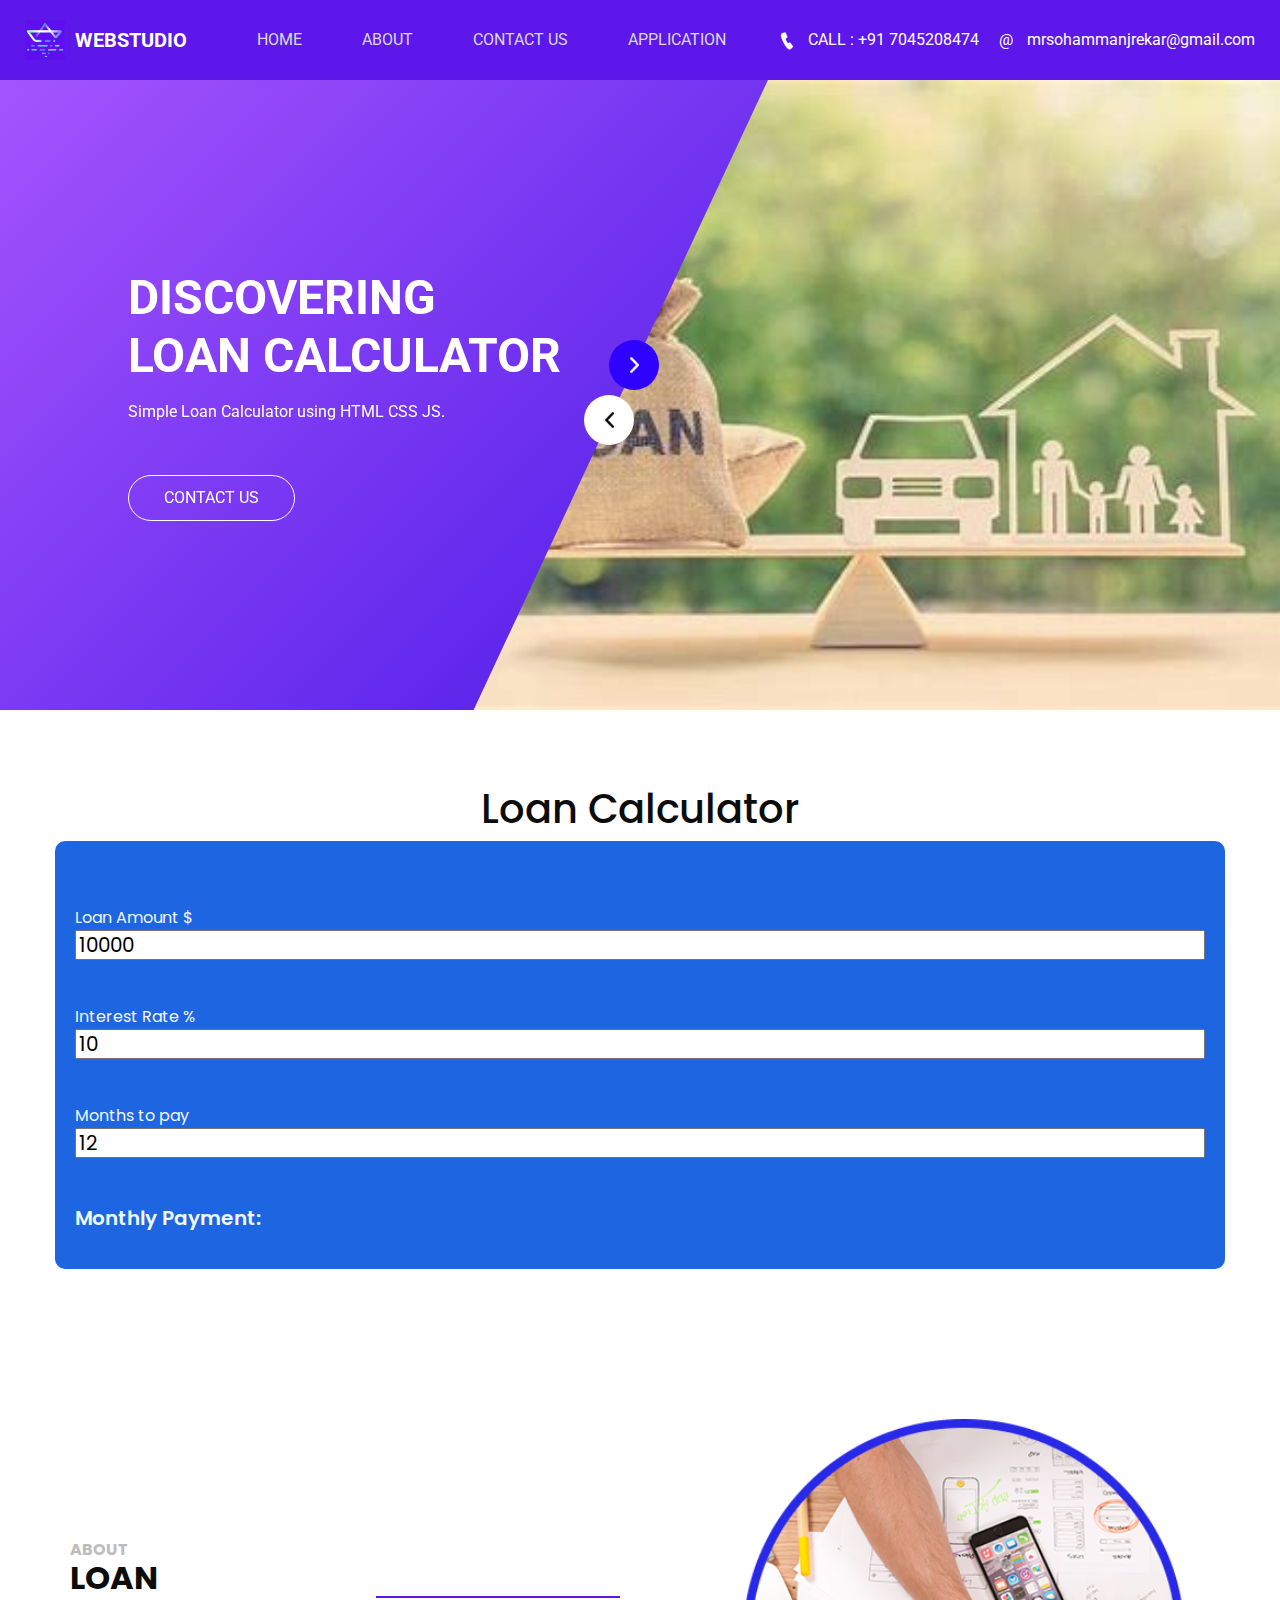
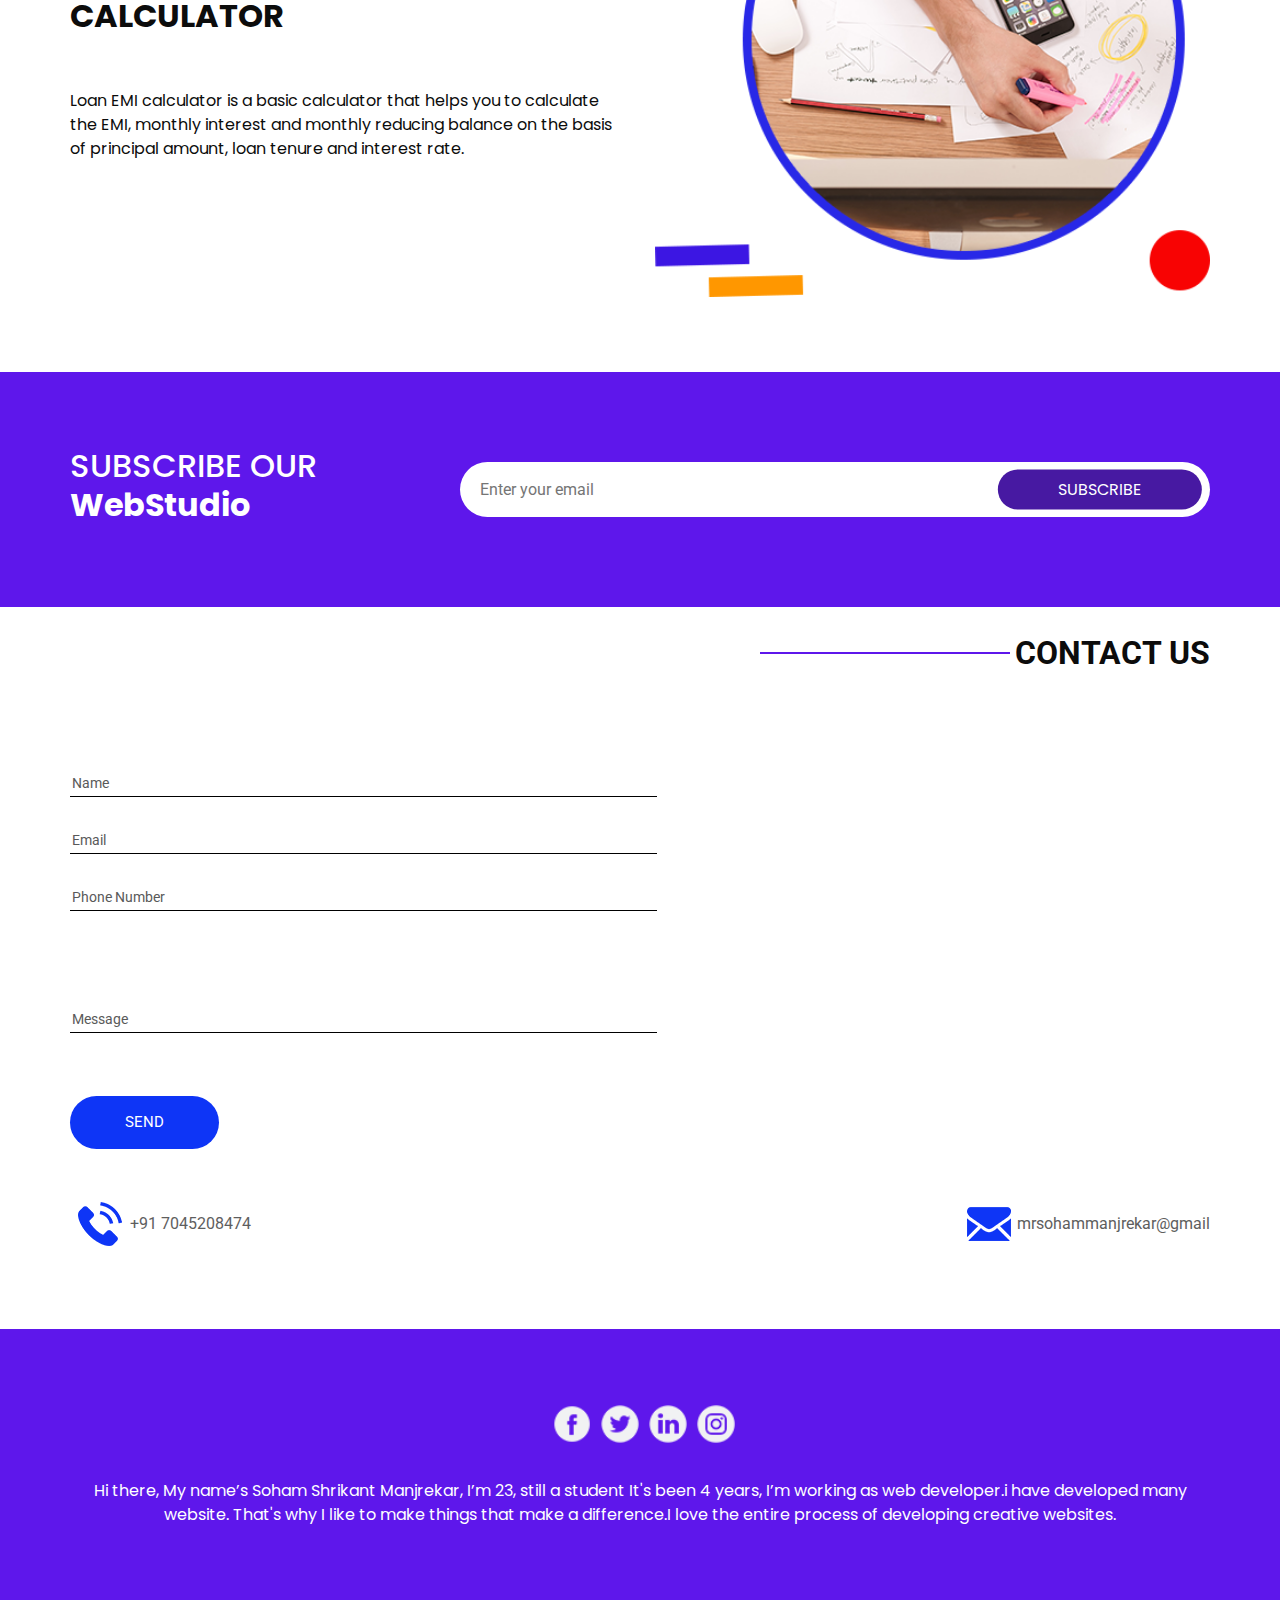
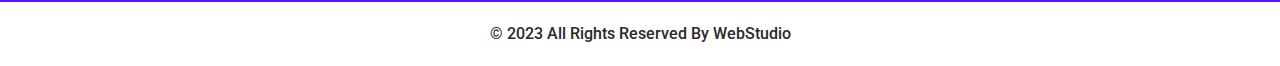
<file: index.html>
<!DOCTYPE html>
<html>

<head>
  <meta charset="utf-8" />
  <meta http-equiv="X-UA-Compatible" content="IE=edge" />
  <meta name="viewport" content="width=device-width, initial-scale=1, shrink-to-fit=no" />
  <meta name="keywords" content="HTML CSS JS Dictionary" />
  <meta name="description" content="Simple English Dictionary using HTML CSS JS and Dictionary API." />
  <meta name="author" content="Soham Manjrekar" />
  <title>Loan Calculator</title>
  <link rel="icon" type="image/x-icon" href="/images/logo.png">
  <link rel="stylesheet" type="text/css"
    href="https://cdnjs.cloudflare.com/ajax/libs/OwlCarousel2/2.1.3/assets/owl.carousel.min.css" />
  <link rel="stylesheet" type="text/css" href="css/bootstrap.css" />
  <link href="https://fonts.googleapis.com/css?family=Poppins:400,700|Roboto:400,700&display=swap" rel="stylesheet">
  <link href="css/style.css" rel="stylesheet" />
  <link href="css/responsive.css" rel="stylesheet" />
</head>

<body>
  <div class="hero_area">
    <header class="header_section">
      <div class="container-fluid">
        <nav class="navbar navbar-expand-lg custom_nav-container ">
          <a class="navbar-brand" href="index.html">
            <img src="images/logo.png" alt="">
            <span>
              WebStudio
            </span>
          </a>
          <button class="navbar-toggler" type="button" data-toggle="collapse" data-target="#navbarSupportedContent"
            aria-controls="navbarSupportedContent" aria-expanded="false" aria-label="Toggle navigation">
            <span class="navbar-toggler-icon"></span>
          </button>
          <div class="collapse navbar-collapse" id="navbarSupportedContent">
            <div class="d-flex mx-auto flex-column flex-lg-row align-items-center">
              <ul class="navbar-nav">
                <li class="nav-item active">
                  <a class="nav-link" href="index.html">Home <span class="sr-only">(current)</span></a>
                </li>
                <li class="nav-item">
                  <a class="nav-link" href="about.html">About </a>
                </li>
                <li class="nav-item">
                  <a class="nav-link" href="contact.html">Contact us</a>
                </li>
                <li class="nav-item">
                  <a class="nav-link" href="Application.html">Application </a>
                </li>
              </ul>
            </div>
            <div class="quote_btn-container  d-flex justify-content-center">
              <a href="">
                <img src="images/call.png" alt="">
                CALL : +91 7045208474
              </a>
              <a href="">
                <span>
                  @
                </span>
                mrsohammanjrekar@gmail.com
              </a>
            </div>
          </div>
        </nav>
      </div>
    </header>
    <section class=" slider_section position-relative">
      <div class="slider_bg-container">
      </div>
      <div class="slider-container">
        <div class="detail-box">
          <a class="carousel-control-prev" href="#carouselExampleControls" role="button" data-slide="prev">
            <span class="sr-only">Previous</span>
          </a>
          <a class="carousel-control-next" href="#carouselExampleControls" role="button" data-slide="next">
            <span class="sr-only">Next</span>
          </a>
          <h1>
            Discovering <br>
            Loan Calculator
          </h1>
          <p>
            Simple Loan Calculator using HTML CSS JS.
          </p>
          <div>
            <a href="contact.html" class="slider-link">
              CONTACT US
            </a>
          </div>
        </div>
        <div class="img-box">
          <div id="carouselExampleControls" class="carousel slide" data-ride="carousel">
            <div class="carousel-inner">
              <div class="carousel-item active">
                <img src="images/project/loan1.jpg" alt="" style="height:70vh;">
              </div>
              <div class="carousel-item">
                <img src="images/project/loan2.jpg" alt="" style="height:70vh;">
              </div>
              <div class="carousel-item">
                <img src="images/project/loan3.jpg" alt="" style="height:70vh;">
              </div>
            </div>

          </div>

        </div>
      </div>
    </section>
  </div>

  <section class="about_section layout_padding">
    <h1 class="text-center">Loan Calculator</h1>
    <div class="container container1">
      <p>Loan Amount $
        <input onchange="calculateLoan()" class="input" type="number" id="loan-amount" min="1" max="500000"
          value="10000">
      </p>
      <p>Interest Rate %
        <input onchange="calculateLoan()" class="input" type="number" id="interest-rate" min="0" max="100" value="10"
          step=".1">
      </p>
      <p>Months to pay
        <input onchange="calculateLoan()" class="input" type="number" id="months-to-pay" min="6" max="48" value="12">
      </p>
      <p class="payment" id="payment">Monthly Payment:</p>
    </div>
  </section>
  <section class="about_section layout_padding">
    <div class="container">
      <div class="row">
        <div class="col-md-6">
          <div class="detail-box">
            <h6>
              About
            </h6>
            <div class="custom_heading-container">
              <h2>
                Loan Calculator
              </h2>
              <hr>
            </div>
            <p>
              Loan EMI calculator is a basic calculator that helps you to calculate the EMI, monthly interest and
              monthly reducing balance on the basis of principal amount, loan tenure and interest rate.
            </p>
            <div>

            </div>
          </div>
        </div>
        <div class="col-md-6">
          <div class="img-box">
            <img src="images/about-img.png" alt="">
          </div>
        </div>
      </div>
    </div>
  </section>
  <section class="subscribe_section layout_padding">
    <div class="container">
      <div class="row">
        <div class="col-md-4">
          <h2>
            subscribe our <br>
            <span>
              WebStudio
            </span>
          </h2>
        </div>
        <div class="col-md-8">
          <form action="">
            <input type="text" placeholder="Enter your email">
            <button>
              Subscribe
            </button>
          </form>
        </div>
      </div>
    </div>
  </section>
  <section class="contact_section layout_padding-bottom" style="margin-top: 3vh;">
    <div class="container">
      <div class="d-flex flex-column align-items-end">
        <div class="custom_heading-container">
          <hr>
          <h2>
            Contact Us
          </h2>
        </div>
      </div>
      <div class="layout_padding-top layout_padding2-bottom">
        <div class="row">
          <div class="col-md-7">
            <form action="">
              <div class="contact_form-container">
                <div>
                  <div>
                    <input type="text" placeholder="Name">
                  </div>
                  <div>
                    <input type="email" placeholder="Email">
                  </div>
                  <div>
                    <input type="text" placeholder="Phone Number">
                  </div>
                  <div class="">
                    <input type="text" placeholder="Message" class="message_input">
                  </div>
                  <div class="mt-5">
                    <button type="submit">
                      send
                    </button>
                  </div>
                </div>

              </div>

            </form>
          </div>
          <div class="col-md-5">
            <div class="map-box">
              <div id="map">
                <div class="map-responsive">
                  <iframe
                    src="https://www.google.com/maps/embed/v1/place?key=AIzaSyA0s1a7phLN0iaD6-UE7m4qP-z21pH0eSc&q=Mumbai"
                    width="600" height="300" frameborder="0" style="border:0; width: 100%;" allowfullscreen></iframe>
                </div>
              </div>
            </div>
          </div>
        </div>
      </div>
      <div class="contact_items">

        <a href="">
          <div class="item ">
            <div class="img-box box-2">

            </div>
            <div class="detail-box">
              <p>
                +91 7045208474
              </p>
            </div>
          </div>
        </a>
        <a href="">
          <div class="item ">
            <div class="img-box box-3" style="width:10vw;">

            </div>
            <div class="detail-box">
              <p>
                mrsohammanjrekar@gmail
              </p>
            </div>
          </div>
        </a>
      </div>
    </div>
  </section>
  <section class="info_section layout_padding">
    <div class="container">
      <div class="info_social">
        <div>
          <a href="">
            <img src="images/fb.png" alt="">
          </a>
        </div>
        <div>
          <a href="">
            <img src="images/twitter.png" alt="">
          </a>
        </div>
        <div>
          <a href="">
            <img src="images/linkedin.png" alt="">
          </a>
        </div>
        <div>
          <a href="">
            <img src="images/insta.png" alt="">
          </a>
        </div>
      </div>
      <div>
        <p>
          Hi there, My name’s Soham Shrikant Manjrekar, I’m 23, still a student It's been 4 years, I’m working as web
          developer.i have developed many website.
          That's why I like to make things that make a difference.I love the entire process of developing creative
          websites.
        </p>
      </div>
    </div>
  </section>
  <section class="container-fluid footer_section">
    <p>
      &copy; 2023 All Rights Reserved By
      <a href="">WebStudio</a>
    </p>
  </section>
  <script type="text/javascript" src="js/index.js"></script>
  <script type="text/javascript" src="js/jquery-3.4.1.min.js"></script>
  <script type="text/javascript" src="js/bootstrap.js"></script>

</body>
</body>

</html>
</file>
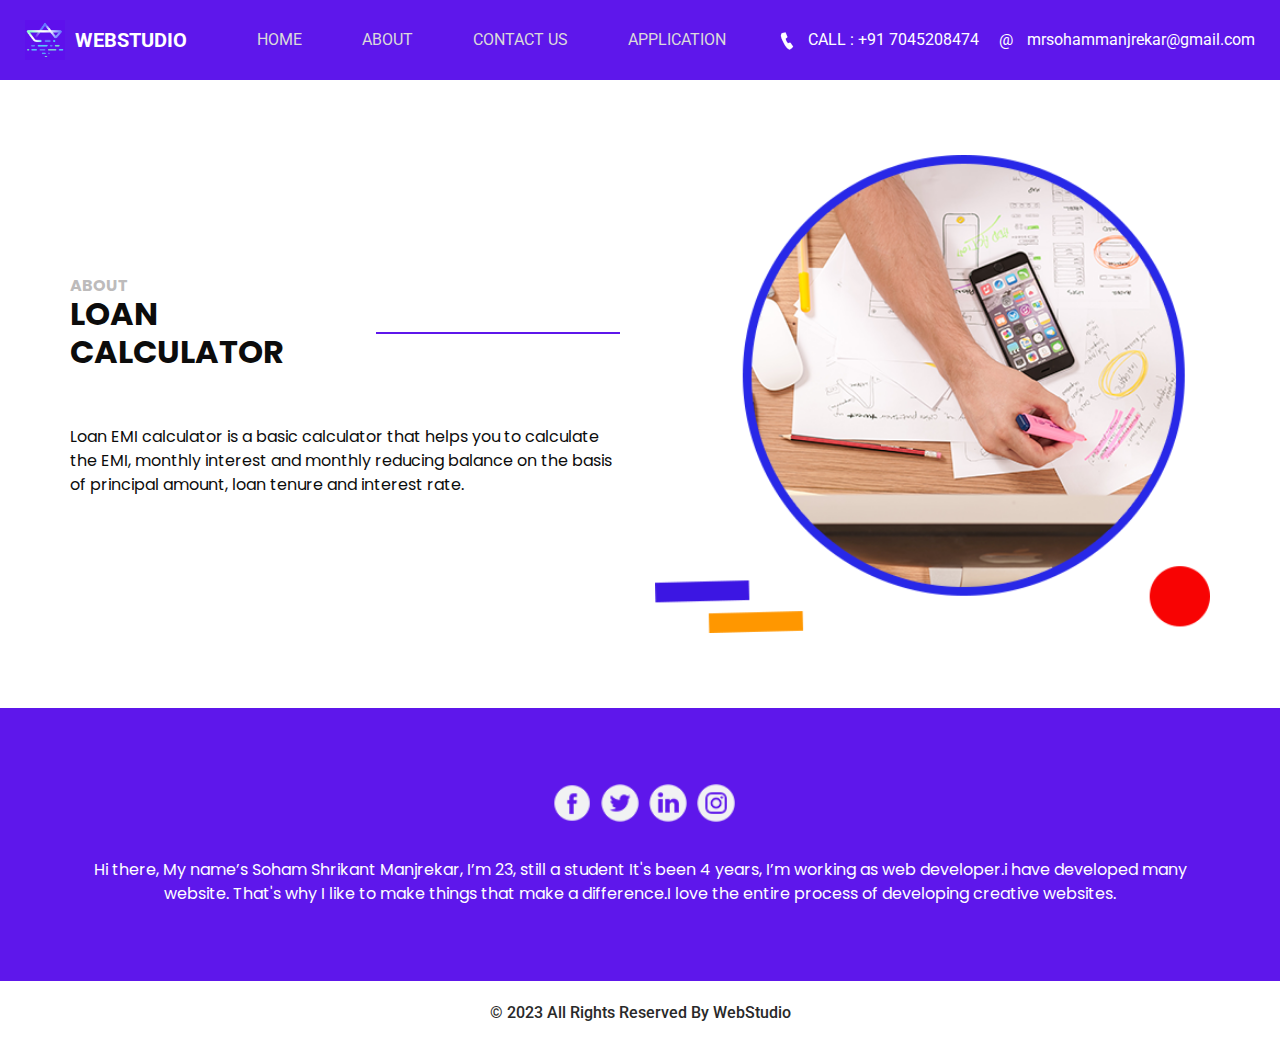
<file: about.html>
<!DOCTYPE html>
<html>

<head>
  <meta charset="utf-8" />
  <meta http-equiv="X-UA-Compatible" content="IE=edge" />
  <meta name="viewport" content="width=device-width, initial-scale=1, shrink-to-fit=no" />
  <meta name="keywords" content="HTML CSS JS Dictionary" />
  <meta name="description" content="Simple English Dictionary using HTML CSS JS and Dictionary API." />
  <meta name="author" content="Soham Manjrekar" />
  <title>Loan Calculator</title>
  <link rel="icon" type="image/x-icon" href="/images/logo.png">
  <link rel="stylesheet" type="text/css"
    href="https://cdnjs.cloudflare.com/ajax/libs/OwlCarousel2/2.1.3/assets/owl.carousel.min.css" />
  <link rel="stylesheet" type="text/css" href="css/bootstrap.css" />
  <link href="https://fonts.googleapis.com/css?family=Poppins:400,700|Roboto:400,700&display=swap" rel="stylesheet">
  <link href="css/style.css" rel="stylesheet" />
  <link href="css/responsive.css" rel="stylesheet" />
</head>

<body>
  <div class="hero_area">
    <header class="header_section">
      <div class="container-fluid">
        <nav class="navbar navbar-expand-lg custom_nav-container ">
          <a class="navbar-brand" href="index.html">
            <img src="images/logo.png" alt="">
            <span>
              WebStudio
            </span>
          </a>
          <button class="navbar-toggler" type="button" data-toggle="collapse" data-target="#navbarSupportedContent"
            aria-controls="navbarSupportedContent" aria-expanded="false" aria-label="Toggle navigation">
            <span class="navbar-toggler-icon"></span>
          </button>
          <div class="collapse navbar-collapse" id="navbarSupportedContent">
            <div class="d-flex mx-auto flex-column flex-lg-row align-items-center">
              <ul class="navbar-nav">
                <li class="nav-item active">
                  <a class="nav-link" href="index.html">Home <span class="sr-only">(current)</span></a>
                </li>
                <li class="nav-item">
                  <a class="nav-link" href="about.html">About </a>
                </li>
                <li class="nav-item">
                  <a class="nav-link" href="contact.html">Contact us</a>
                </li>
                <li class="nav-item">
                  <a class="nav-link" href="Application.html">Application </a>
                </li>
              </ul>
            </div>
            <div class="quote_btn-container  d-flex justify-content-center">
              <a href="">
                <img src="images/call.png" alt="">
                CALL : +91 7045208474
              </a>
              <a href="">
                <span>
                  @
                </span>
                mrsohammanjrekar@gmail.com
              </a>
            </div>
          </div>
        </nav>
      </div>
    </header>
  </div>
  <section class="about_section layout_padding">
    <div class="container">
      <div class="row">
        <div class="col-md-6">
          <div class="detail-box">
            <h6>
              About
            </h6>
            <div class="custom_heading-container">
              <h2>
                Loan Calculator
              </h2>
              <hr>
            </div>
            <p>
              Loan EMI calculator is a basic calculator that helps you to calculate the EMI, monthly interest and
              monthly reducing balance on the basis of principal amount, loan tenure and interest rate. </p>
            <div>

            </div>
          </div>
        </div>
        <div class="col-md-6">
          <div class="img-box">
            <img src="images/about-img.png" alt="">
          </div>
        </div>
      </div>
    </div>
  </section>
  <section class="info_section layout_padding">
    <div class="container">
      <div class="info_social">
        <div>
          <a href="">
            <img src="images/fb.png" alt="">
          </a>
        </div>
        <div>
          <a href="">
            <img src="images/twitter.png" alt="">
          </a>
        </div>
        <div>
          <a href="">
            <img src="images/linkedin.png" alt="">
          </a>
        </div>
        <div>
          <a href="">
            <img src="images/insta.png" alt="">
          </a>
        </div>
      </div>
      <div>
        <p>
          Hi there, My name’s Soham Shrikant Manjrekar, I’m 23, still a student It's been 4 years, I’m working as web
          developer.i have developed many website.
          That's why I like to make things that make a difference.I love the entire process of developing creative
          websites.
        </p>
      </div>
    </div>
  </section>
  <section class="container-fluid footer_section">
    <p>
      &copy; 2023 All Rights Reserved By
      <a href="">WebStudio</a>
    </p>
  </section>
  <script type="text/javascript" src="js/jquery-3.4.1.min.js"></script>
  <script type="text/javascript" src="js/bootstrap.js"></script>
</body>
</body>

</html>
</file>
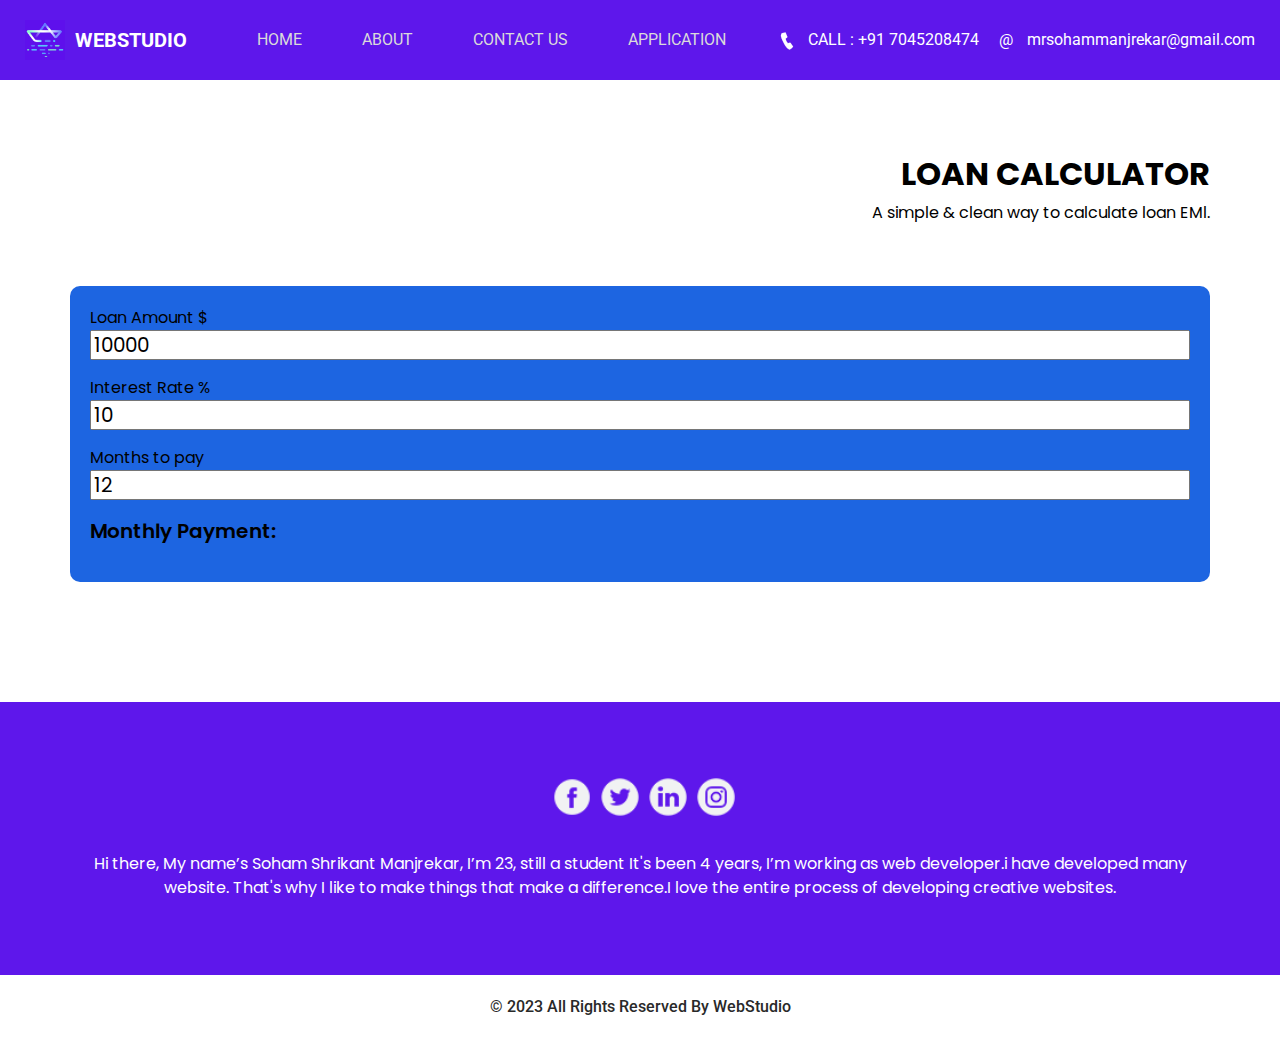
<file: Application.html>
<!DOCTYPE html>
<html>

<head>
  <meta charset="utf-8" />
  <meta http-equiv="X-UA-Compatible" content="IE=edge" />
  <meta name="viewport" content="width=device-width, initial-scale=1, shrink-to-fit=no" />
  <meta name="keywords" content="HTML CSS JS Dictionary" />
  <meta name="description" content="Simple English Dictionary using HTML CSS JS and Dictionary API." />
  <meta name="author" content="Soham Manjrekar" />
  <title>Loan Calculator</title>
  <link rel="icon" type="image/x-icon" href="/images/logo.png">
  <link rel="stylesheet" type="text/css"
    href="https://cdnjs.cloudflare.com/ajax/libs/OwlCarousel2/2.1.3/assets/owl.carousel.min.css" />
  <link rel="stylesheet" type="text/css" href="css/bootstrap.css" />
  <link href="https://fonts.googleapis.com/css?family=Poppins:400,700|Roboto:400,700&display=swap" rel="stylesheet">
  <link href="css/style.css" rel="stylesheet" />
  <link href="css/responsive.css" rel="stylesheet" />
</head>

<body class="sub_page">
  <div class="hero_area">
    <header class="header_section">
      <div class="container-fluid">
        <nav class="navbar navbar-expand-lg custom_nav-container ">
          <a class="navbar-brand" href="index.html">
            <img src="images/logo.png" alt="">
            <span>
              WebStudio
            </span>
          </a>
          <button class="navbar-toggler" type="button" data-toggle="collapse" data-target="#navbarSupportedContent"
            aria-controls="navbarSupportedContent" aria-expanded="false" aria-label="Toggle navigation">
            <span class="navbar-toggler-icon"></span>
          </button>
          <div class="collapse navbar-collapse" id="navbarSupportedContent">
            <div class="d-flex mx-auto flex-column flex-lg-row align-items-center">
              <ul class="navbar-nav">
                <li class="nav-item active">
                  <a class="nav-link" href="index.html">Home <span class="sr-only">(current)</span></a>
                </li>
                <li class="nav-item">
                  <a class="nav-link" href="about.html">About </a>
                </li>
                <li class="nav-item">
                  <a class="nav-link" href="contact.html">Contact us</a>
                </li>
                <li class="nav-item">
                  <a class="nav-link" href="Application.html">Application </a>
                </li>
              </ul>
            </div>
            <div class="quote_btn-container  d-flex justify-content-center">
              <a href="">
                <img src="images/call.png" alt="">
                CALL : +91 7045208474
              </a>
              <a href="">
                <span>
                  @
                </span>
                mrsohammanjrekar@gmail.com
              </a>
            </div>
          </div>
        </nav>
      </div>
    </header>
  </div>
  <section class="service_section layout_padding">
    <div class="container">
      <div class="d-flex flex-column align-items-end">
        <div class="custom_heading-container">
          <hr>
          <h2>
            Loan Calculator
          </h2>

        </div>
        <p>
          A simple & clean way to calculate loan EMl.
        </p>
      </div>
    </div>
    <div class="container">
      <div class="service_container layout_padding2">
        <div class="container container1">
          <p>Loan Amount $
            <input onchange="calculateLoan()" class="input" type="number" id="loan-amount" min="1" max="500000"
              value="10000">
          </p>
          <p>Interest Rate %
            <input onchange="calculateLoan()" class="input" type="number" id="interest-rate" min="0" max="100"
              value="10" step=".1">
          </p>
          <p>Months to pay
            <input onchange="calculateLoan()" class="input" type="number" id="months-to-pay" min="6" max="48"
              value="12">
          </p>
          <p class="payment" id="payment">Monthly Payment:</p>

        </div>
  </section>

  <section class="info_section layout_padding">
    <div class="container">
      <div class="info_social">
        <div>
          <a href="">
            <img src="images/fb.png" alt="">
          </a>
        </div>
        <div>
          <a href="">
            <img src="images/twitter.png" alt="">
          </a>
        </div>
        <div>
          <a href="">
            <img src="images/linkedin.png" alt="">
          </a>
        </div>
        <div>
          <a href="">
            <img src="images/insta.png" alt="">
          </a>
        </div>
      </div>
      <div>
        <p>
          Hi there, My name’s Soham Shrikant Manjrekar, I’m 23, still a student It's been 4 years, I’m working as web
          developer.i have developed many website.
          That's why I like to make things that make a difference.I love the entire process of developing creative
          websites.
        </p>
      </div>
    </div>
  </section>
  <section class="container-fluid footer_section">
    <p>
      &copy; 2023 All Rights Reserved By
      <a href="">WebStudio</a>
    </p>
  </section>
  <script type="text/javascript" src="js/index.js"></script>
  <script type="text/javascript" src="js/jquery-3.4.1.min.js"></script>
  <script type="text/javascript" src="js/bootstrap.js"></script>
</body>
</body>

</html>
</file>
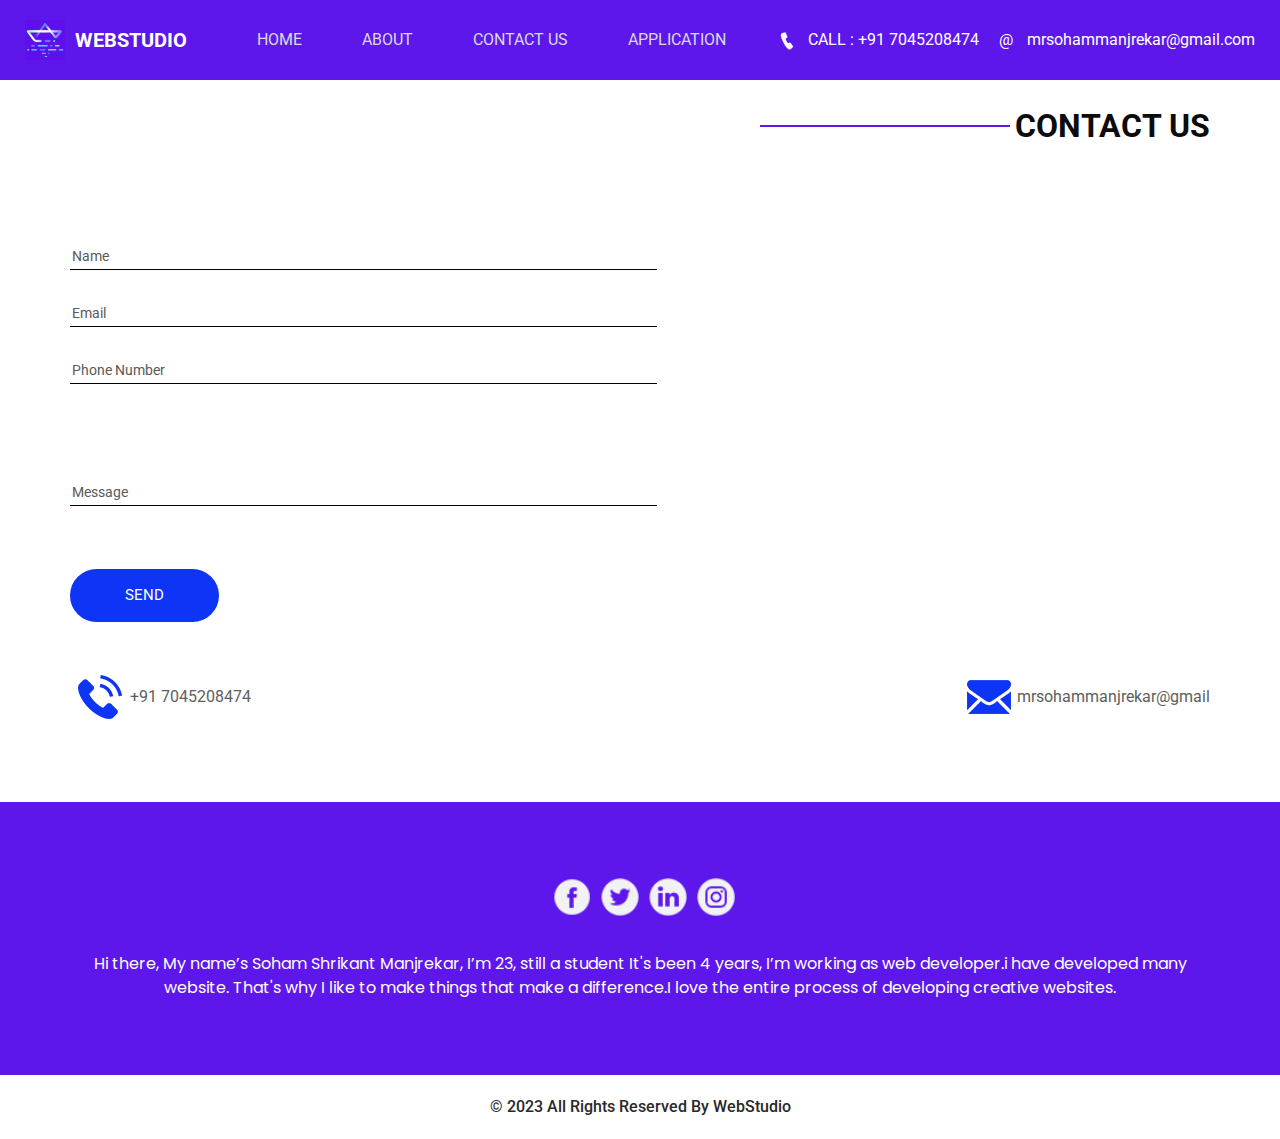
<file: contact.html>
<!DOCTYPE html>
<html>

<head>
  <meta charset="utf-8" />
  <meta http-equiv="X-UA-Compatible" content="IE=edge" />
  <meta name="viewport" content="width=device-width, initial-scale=1, shrink-to-fit=no" />
  <meta name="keywords" content="HTML CSS JS Dictionary" />
  <meta name="description" content="Simple English Dictionary using HTML CSS JS and Dictionary API." />
  <meta name="author" content="Soham Manjrekar" />
  <title>Loan Calculator</title>
  <link rel="icon" type="image/x-icon" href="/images/logo.png">
  <link rel="stylesheet" type="text/css"
    href="https://cdnjs.cloudflare.com/ajax/libs/OwlCarousel2/2.1.3/assets/owl.carousel.min.css" />
  <link rel="stylesheet" type="text/css" href="css/bootstrap.css" />
  <link href="https://fonts.googleapis.com/css?family=Poppins:400,700|Roboto:400,700&display=swap" rel="stylesheet">
  <link href="css/style.css" rel="stylesheet" />
  <link href="css/responsive.css" rel="stylesheet" />
</head>

<body>
  <div class="hero_area">
    <header class="header_section">
      <div class="container-fluid">
        <nav class="navbar navbar-expand-lg custom_nav-container ">
          <a class="navbar-brand" href="index.html">
            <img src="images/logo.png" alt="">
            <span>
              WebStudio
            </span>
          </a>
          <button class="navbar-toggler" type="button" data-toggle="collapse" data-target="#navbarSupportedContent"
            aria-controls="navbarSupportedContent" aria-expanded="false" aria-label="Toggle navigation">
            <span class="navbar-toggler-icon"></span>
          </button>
          <div class="collapse navbar-collapse" id="navbarSupportedContent">
            <div class="d-flex mx-auto flex-column flex-lg-row align-items-center">
              <ul class="navbar-nav">
                <li class="nav-item active">
                  <a class="nav-link" href="index.html">Home <span class="sr-only">(current)</span></a>
                </li>
                <li class="nav-item">
                  <a class="nav-link" href="about.html">About </a>
                </li>
                <li class="nav-item">
                  <a class="nav-link" href="contact.html">Contact us</a>
                </li>
                <li class="nav-item">
                  <a class="nav-link" href="Application.html">Application </a>
                </li>
              </ul>
            </div>
            <div class="quote_btn-container  d-flex justify-content-center">
              <a href="">
                <img src="images/call.png" alt="">
                CALL : +91 7045208474
              </a>
              <a href="">
                <span>
                  @
                </span>
                mrsohammanjrekar@gmail.com
              </a>
            </div>
          </div>
        </nav>
      </div>
    </header>
  </div>
  <section class="contact_section layout_padding-bottom" style="margin-top: 3vh;">
    <div class="container">
      <div class="d-flex flex-column align-items-end">
        <div class="custom_heading-container">
          <hr>
          <h2>
            Contact Us
          </h2>
        </div>
      </div>
      <div class="layout_padding-top layout_padding2-bottom">
        <div class="row">
          <div class="col-md-7">
            <form action="">
              <div class="contact_form-container">
                <div>
                  <div>
                    <input type="text" placeholder="Name">
                  </div>
                  <div>
                    <input type="email" placeholder="Email">
                  </div>
                  <div>
                    <input type="text" placeholder="Phone Number">
                  </div>
                  <div class="">
                    <input type="text" placeholder="Message" class="message_input">
                  </div>
                  <div class="mt-5">
                    <button type="submit">
                      send
                    </button>
                  </div>
                </div>

              </div>

            </form>
          </div>
          <div class="col-md-5">
            <div class="map-box">
              <div id="map">
                <div class="map-responsive">
                  <iframe
                    src="https://www.google.com/maps/embed/v1/place?key=AIzaSyA0s1a7phLN0iaD6-UE7m4qP-z21pH0eSc&q=Mumbai"
                    width="600" height="300" frameborder="0" style="border:0; width: 100%;" allowfullscreen></iframe>
                </div>
              </div>
            </div>
          </div>
        </div>
      </div>
      <div class="contact_items">

        <a href="">
          <div class="item ">
            <div class="img-box box-2">

            </div>
            <div class="detail-box">
              <p>
                +91 7045208474
              </p>
            </div>
          </div>
        </a>
        <a href="">
          <div class="item ">
            <div class="img-box box-3" style="width:10vw;">

            </div>
            <div class="detail-box">
              <p>
                mrsohammanjrekar@gmail
              </p>
            </div>
          </div>
        </a>
      </div>
    </div>
  </section>
  <section class="info_section layout_padding">
    <div class="container">
      <div class="info_social">
        <div>
          <a href="">
            <img src="images/fb.png" alt="">
          </a>
        </div>
        <div>
          <a href="">
            <img src="images/twitter.png" alt="">
          </a>
        </div>
        <div>
          <a href="">
            <img src="images/linkedin.png" alt="">
          </a>
        </div>
        <div>
          <a href="">
            <img src="images/insta.png" alt="">
          </a>
        </div>
      </div>
      <div>
        <p>
          Hi there, My name’s Soham Shrikant Manjrekar, I’m 23, still a student It's been 4 years, I’m working as web
          developer.i have developed many website.
          That's why I like to make things that make a difference.I love the entire process of developing creative
          websites.
        </p>
      </div>
    </div>
  </section>
  <section class="container-fluid footer_section">
    <p>
      &copy; 2023 All Rights Reserved By
      <a href="">WebStudio</a>
    </p>
  </section>
  <script type="text/javascript" src="js/jquery-3.4.1.min.js"></script>
  <script type="text/javascript" src="js/bootstrap.js"></script>
</body>
</body>

</html>
</file>
<file: css/style.css>
body {
  font-family: "Roboto", sans-serif;
  color: #0c0c0c;
  background-color: #ffffff;
}


.container1{
  background: rgb(29, 101, 225);
  color: aliceblue;
  padding: 20px;
  border-radius: 10px;
}

.input{
  width: 100%;
  font-size: 20px;
  height: 30px;
}

.payment{
  font-weight: 600;
  font-size: 20px;
}

.layout_padding {
  padding: 75px 0;
}

.layout_padding2 {
  padding: 45px 0;
}

.layout_padding2-top {
  padding-top: 45px;
}

.layout_padding2-bottom {
  padding-bottom: 45px;
}

.layout_padding-top {
  padding-top: 75px;
}
#weight-condition{
  color: #0000ff;
}
.layout_padding-bottom {
  padding-bottom: 75px;
}

.custom_heading-container {
  display: -webkit-box;
  display: -ms-flexbox;
  display: flex;
  -webkit-box-align: center;
      -ms-flex-align: center;
          align-items: center;
}

.custom_heading-container h2 {
  text-transform: uppercase;
  font-weight: bold;
}

.custom_heading-container hr {
  width: 250px;
  border: none;
  height: 1.5px;
  background-color: #5e17eb;
  margin: 0 5px 0.5rem 5px;
}

/*header section*/
.hero_area {
  position: relative;
}

.sub_page .hero_area {
  height: auto;
}

.hero_area.sub_pages {
  height: auto;
}

.header_section {
  background-color: #5e17eb;
  padding: 10px 0;
}

.header_section .container-fluid {
  padding-right: 25px;
  padding-left: 25px;
}

.header_section .nav_container {
  margin: 0 auto;
}

.header_section .quote_btn-container a {
  color: #ffffff;
}

.header_section .quote_btn-container a img {
  margin-right: 10px;
}

.header_section .quote_btn-container a span {
  margin: 0 10px 0 20px;
}

.custom_nav-container.navbar-expand-lg .navbar-nav .nav-link {
  padding: 10px 20px;
  color: #dbdada;
  text-align: center;
  text-transform: uppercase;
}

.custom_nav-container.navbar-expand-lg .navbar-nav .nav-link:hover {
  color: #ffffff;
}

a,
a:hover,
a:focus {
  text-decoration: none;
}

a:hover,
a:focus {
  color: initial;
}

.btn,
.btn:focus {
  outline: none !important;
  -webkit-box-shadow: none;
          box-shadow: none;
}

.navbar-brand,
.navbar-brand:hover {
  text-transform: uppercase;
  font-weight: bold;
  font-size: 24px;
}

.custom_nav-container .nav_search-btn {
  background-image: url(../images/search-icon.png);
  background-size: 22px;
  background-repeat: no-repeat;
  background-position-y: 7px;
  width: 35px;
  height: 35px;
  padding: 0;
  border: none;
}

.navbar-brand {
  display: -webkit-box;
  display: -ms-flexbox;
  display: flex;
  -webkit-box-align: center;
      -ms-flex-align: center;
          align-items: center;
}

.navbar-brand img {
  width: 40px;
  margin-right: 5px;
}

.navbar-brand span {
  font-size: 20px;
  font-weight: 700;
  color: #ffffff;
  margin-left: 5px;
}

.custom_nav-container {
  z-index: 99999;
  padding: 5px 0;
}

.custom_nav-container .navbar-toggler {
  outline: none;
}

.custom_nav-container .navbar-toggler .navbar-toggler-icon {
  background-image: url(../images/menu.png);
  background-size: 40px;
}

.slider_section .slider-container {
  display: -webkit-box;
  display: -ms-flexbox;
  display: flex;
  -webkit-box-align: center;
      -ms-flex-align: center;
          align-items: center;
  padding-left: 10%;
}

.slider_section .detail-box {
  width: 45%;
  z-index: 4;
  color: #ffffff;
}

.slider_section .detail-box h1 {
  text-transform: uppercase;
  font-weight: bold;
  font-size: 3rem;
}

.slider_section .detail-box p {
  width: 75%;
  margin-top: 15px;
}

.slider_section .detail-box .slider-link {
  display: inline-block;
  padding: 10px 35px;
  border: 1px solid #ffffff;
  background-color: transparent;
  color: #ffffff;
  border-radius: 25px;
  margin-top: 35px;
}

.slider_section .detail-box .slider-link:hover {
  background-color: #ffffff;
  color: black;
}

.slider_section .img-box {
  width: 73%;
  margin-left: -17%;
  position: relative;
  z-index: 2;
}

.slider_section .img-box img {
  width: 100%;
}

.slider_section .slider_bg-container {
  position: absolute;
  width: 100%;
  height: 100%;
  background: linear-gradient(135deg, #a454fd, #2b05df);
  z-index: 3;
  -webkit-clip-path: polygon(0 0, 60% 0, 37% 100%, 0% 100%);
          clip-path: polygon(0 0, 60% 0, 37% 100%, 0% 100%);
}

.slider_section .carousel-control-prev,
.slider_section .carousel-control-next {
  left: 47.6%;
  width: 50px;
  height: 50px;
  z-index: 9;
  background-size: 9px;
  background-repeat: no-repeat;
  background-position: center;
  opacity: 1;
  border-radius: 100%;
}

.slider_section .carousel-control-prev {
  background-image: url(../images/prev.png);
  background-color: #ffffff;
  top: 50%;
  -webkit-transform: translate(-50%, 0);
          transform: translate(-50%, 0);
}

.slider_section .carousel-control-next {
  background-image: url(../images/next.png);
  background-color: #2e02fe;
  top: calc(50% - 30px);
  -webkit-transform: translate(0, -50%);
          transform: translate(0, -50%);
}

.about_section {
  font-family: "Poppins", sans-serif;
}

.about_section .row {
  -webkit-box-align: center;
      -ms-flex-align: center;
          align-items: center;
}

.about_section a {
  display: inline-block;
  padding: 8px 25px;
  background-color: #000000;
  border: 1px solid #000000;
  color: #ffffff;
  border-radius: 25px;
  margin-top: 45px;
}

.about_section a:hover {
  background-color: transparent;
  color: #000000;
}

.about_section p {
  margin-top: 45px;
}

.about_section .img-box img {
  width: 100%;
}

.about_section h6 {
  text-transform: uppercase;
  color: #bdbbbb;
  font-weight: bold;
  margin: 0;
}

.service_section {
  position: relative;
  font-family: "Poppins", sans-serif;
}

.service_section h2,
.service_section p {
  color: rgb(0, 0, 0);
}

.service_section hr {
  background-color: #ffffff;
}

.service_section .service_container {
  display: -webkit-box;
  display: -ms-flexbox;
  display: flex;
  -webkit-box-pack: justify;
      -ms-flex-pack: justify;
          justify-content: space-between;
}

.service_section .box {
  width: 175px;
  text-align: center;
  margin: 30px 0;
  font-family: "Roboto", sans-serif;
}

.service_section .box .img-2 {
  display: none;
}

.service_section .box .img-box {
  width: 175px;
  height: 175px;
  display: -webkit-box;
  display: -ms-flexbox;
  display: flex;
  -webkit-box-pack: center;
      -ms-flex-pack: center;
          justify-content: center;
  -webkit-box-align: center;
      -ms-flex-align: center;
          align-items: center;
  background-color: #000000;
}

.service_section .box .name {
  margin-top: 15px;
}

.service_section .box .name h6 {
  text-transform: uppercase;
  color: #000000;
  font-weight: bold;
}

.service_section .box:hover .img-1 {
  display: none;
}

.service_section .box:hover .img-2 {
  display: inline-block;
}

.service_section::before {
  content: "";
  position: absolute;
  width: 100%;
  height: 100%;
  top: 0;
  left: 0;
  background-image: url('https://wallpapercave.com/wp/wp5098796.jpg');
  z-index: -1;
}

.service_section .read-btn {
  display: -webkit-box;
  display: -ms-flexbox;
  display: flex;
  -webkit-box-pack: center;
      -ms-flex-pack: center;
          justify-content: center;
}

.service_section .read-btn a {
  display: inline-block;
  padding: 8px 25px;
  background-color: #000000;
  border: 1px solid #000000;
  color: #ffffff;
  border-radius: 25px;
}

.service_section .read-btn a:hover {
  background-color: transparent;
  color: #000000;
}




.subscribe_section {
  background-color: #5e17eb;
}

.subscribe_section .row {
  -webkit-box-align: center;
      -ms-flex-align: center;
          align-items: center;
}

.subscribe_section h2,
.subscribe_section button {
  font-family: "Poppins", sans-serif;
}

.subscribe_section h2 {
  color: #ffffff;
  text-transform: uppercase;
}

.subscribe_section h2 span {
  text-transform: none;
  font-weight: bold;
}

.subscribe_section form {
  display: -webkit-box;
  display: -ms-flexbox;
  display: flex;
}

.subscribe_section form input {
  border: none;
  min-width: 100%;
  height: 55px;
  background-color: #ffffff;
  padding: 0 20px;
  border-radius: 50px;
  outline: none;
}

.subscribe_section form button {
  border: none;
  padding: 0 60px;
  height: 40px;
  border-radius: 35px;
  color: #ffffff;
  background-color: #4719a2;
  -webkit-transform: translate(-104%, 7.5px);
          transform: translate(-104%, 7.5px);
  text-align: center;
  text-transform: uppercase;
}

.subscribe_section form button:hover {
  background-color: #0000ff;
}


.contact_section .contact_form-container input {
  border: none;
  outline: none;
  border-bottom: 1px solid #000;
  width: 90%;
  margin: 15px 0;
  background-color: transparent;
}

.contact_section .contact_form-container input::-webkit-input-placeholder {
  color: #595959;
  font-size: 14px;
}

.contact_section .contact_form-container input:-ms-input-placeholder {
  color: #595959;
  font-size: 14px;
}

.contact_section .contact_form-container input::-ms-input-placeholder {
  color: #595959;
  font-size: 14px;
}

.contact_section .contact_form-container input::placeholder {
  color: #595959;
  font-size: 14px;
}

.contact_section .contact_form-container input.message_input {
  margin-top: 80px;
}

.contact_section .contact_form-container button {
  border: none;
  background-color: #0e35f6;
  color: #fff;
  font-size: 15px;
  padding: 15px 55px;
  border-radius: 30px;
  text-transform: uppercase;
}

.contact_section .contact_form-container button:hover {
  background-color: #082de2;
}

.contact_section .map-box #map {
  width: 100%;
  height: 100%;
}

.contact_items {
  margin: 0 auto;
  display: -webkit-box;
  display: -ms-flexbox;
  display: flex;
  -webkit-box-pack: justify;
      -ms-flex-pack: justify;
          justify-content: space-between;
}

.contact_items .item {
  width: 250px;
  display: -webkit-box;
  display: -ms-flexbox;
  display: flex;
  -webkit-box-align: center;
      -ms-flex-align: center;
          align-items: center;
  text-align: center;
}

.contact_items .item .img-box {
  width: 60px;
  height: 60px;
  border-radius: 100%;
  background-repeat: no-repeat;
  background-position: center;
}

.contact_items .item .detail-box {
  color: #5e5e5e;
}

.contact_items .item .detail-box p {
  margin: 0;
}

.contact_items {
  position: relative;
}

.contact_items a {
  position: relative;
}

.contact_items .item .img-box.box-1 {
  background-image: url(../images/location.png);
}

.contact_items .item .img-box.box-2 {
  background-image: url(../images/telephone.png);
}

.contact_items .item .img-box.box-3 {
  background-image: url(../images/envelope.png);
}

.info_section {
  text-align: center;
  font-family: "Poppins", sans-serif;
  background-color: #5e17eb;
  color: #ffffff;
}

.info_section .info_social {
  display: -webkit-box;
  display: -ms-flexbox;
  display: flex;
  -webkit-box-pack: center;
      -ms-flex-pack: center;
          justify-content: center;
  margin: 0 auto 20px auto;
}

.info_section .info_social img {
  width: 40px;
  margin-left: 8px;
}

.info_section p {
  margin: 35px 0 0 0;
}

.footer_section {
  background-color: #ffffff;
  padding: 20px;
  font-weight: 500;
}

.footer_section p {
  color: #292929;
  margin: 0;
  text-align: center;
}

.footer_section a {
  color: #292929;
}
</file>
<file: css/responsive.css>
@media (max-width: 1120px) {

  .quote_btn-container a {
    display: none;
  }
}

@media (max-width: 992px) {


  .slider_section .slider-container {
    flex-direction: column;
    padding: 0;
  }

  .slider_section .detail-box {
    width: 100%;
    text-align: center;
    padding: 75px 15px;
    background: linear-gradient(135deg, #a454fd, #2b05df);
    position: relative;
  }

  .slider_section .img-box {
    width: 100%;
    margin: 0;
  }

  .slider_section .slider_bg-container {
    display: none;
  }

  .slider_section .detail-box p {
    width: 90%;
    margin-left: auto;
    margin-right: auto;
  }

  .slider_section .carousel-control-prev,
  .slider_section .carousel-control-next {
    top: initial;
    bottom: 0;
    left: 44.6%;
  }

  .slider_section .carousel-control-prev {
    transform: translate(0, 50%);
  }

  .slider_section .carousel-control-next {
    transform: translate(115%, 50%);
  }

  .service_section .service_container {
    flex-wrap: wrap;
    justify-content: center;
  }

  .service_section .box {
    margin: 25px;
  }

  .service_section .box .name h6 {
    color: #ffffff;
  }

  .service_section::before {
    height: 100%;
  }

  .portfolio_section {
    padding-top: 75px;
  }

  .contact_items {
    flex-wrap: wrap;
    justify-content: center;
  }

  .contact_items .item {
    margin: 20px;
  }
}

@media (max-width: 768px) {
  .client_section .client_container {
    width: 100%;
  }

  .client_section .client_container .box {
    margin: 20px 15px;
  }

  .client_section .carousel-control-prev,
  .client_section .carousel-control-next {
    display: none;
  }

  .subscribe_section form {
    margin-top: 25px;
  }

  .contact_section .contact_form-container button {
    margin-bottom: 45px;
  }

  .contact_section .contact_form-container input {
    width: 100%;
  }
}

@media (max-width: 576px) {

  .slider_section .carousel-control-prev,
  .slider_section .carousel-control-next {

    left: 41.6%;
  }

  .custom_heading-container hr {
    display: none;
  }
}

@media (max-width: 480px) {

  .slider_section .carousel-control-prev,
  .slider_section .carousel-control-next {
    left: 39%;
  }

  .subscribe_section form {
    flex-direction: column;
    align-items: center;
  }

  .subscribe_section form button {
    transform: none;
    margin-top: 15px;
  }

  .slider_section .detail-box h1 {
    font-size: 2.5rem;
  }
}

@media (max-width: 420px) {}

@media (max-width: 360px) {

  .slider_section .carousel-control-prev,
  .slider_section .carousel-control-next {
    left: 36%;
  }
}

@media (min-width: 1200px) {
  .container {
    max-width: 1170px;
  }

  .custom_nav-container.navbar-expand-lg .navbar-nav .nav-link {
    padding: 10px 30px;
  }
</file>
